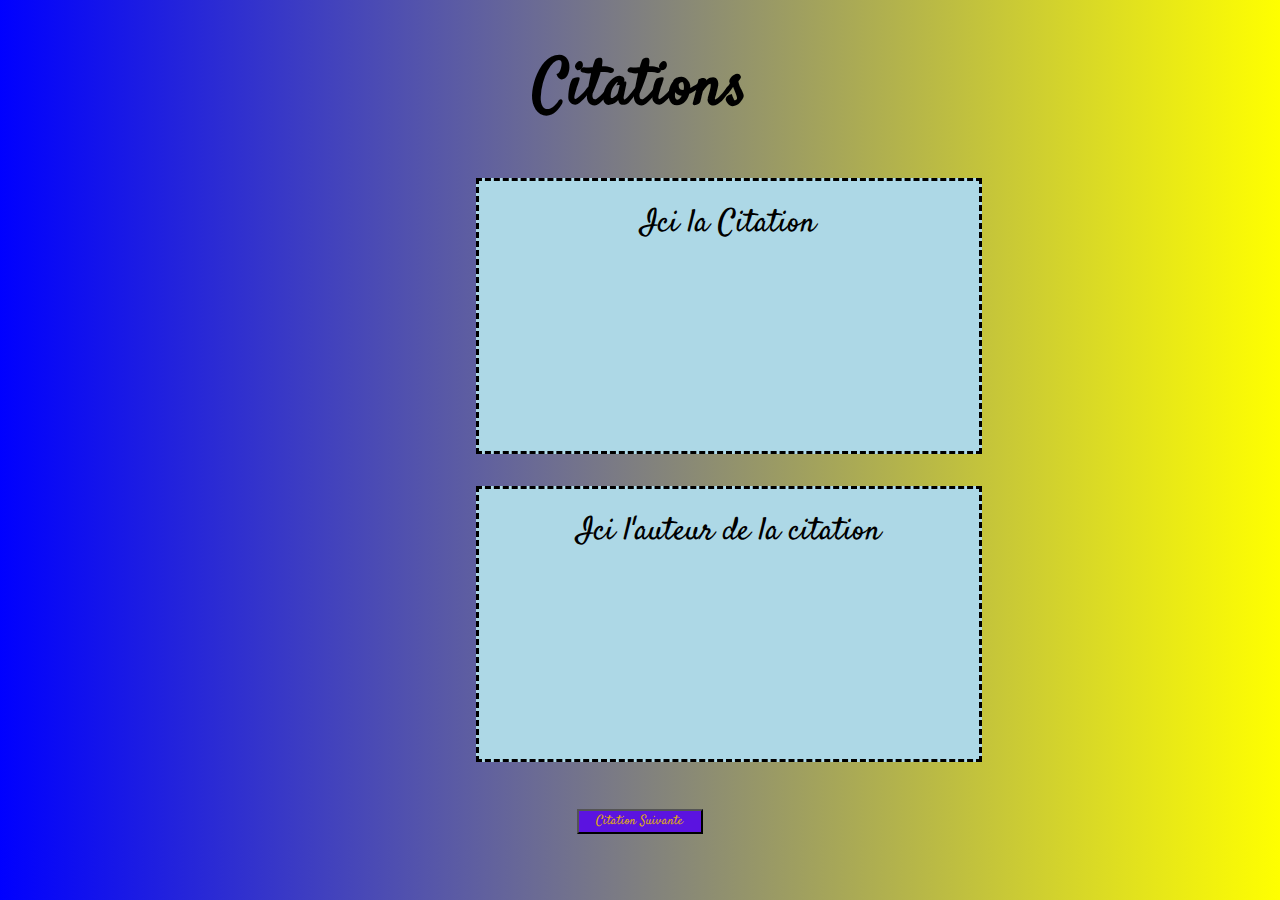
<file: Eval_Citations/index.html>
<!DOCTYPE html>
<html lang="fr">
<head>
    <meta charset="UTF-8">
    <meta http-equiv="X-UA-Compatible" content="IE=edge">
    <meta name="viewport" content="width=device-width, initial-scale=1.0">
    <title>Les Citations</title>
    <link rel="stylesheet" href="style.css">

</head>
<body>
    
    <div>
    
        <main>
            <h1>Citations</h1>

        </main>
      

        <p class="p1">Ici la Citation</p>
        <p class="p2">Ici l'auteur de la citation</p>
    
        <button class = "citation_button"> Citation Suivante 
        </button>
       
        
    </div>      
    <script src="Eval_citations.js"></script>
</body>
</html>
</file>
<file: Eval_Citations/style.css>
@import url("https://fonts.googleapis.com/css2?family=Satisfy&display=swap");
body {
  font-style: normal;
  font-family: "Satisfy", cursive;
  background: linear-gradient(to right, blue, yellow);
  font-size: 2rem;
  text-align: center;
}

.main {
  width: 60%;
  height: 10rem;
  text-align: center;
}
div {
  text-align: center;
}
.citation_button {
  width: 10%;
  height: auto;
  font-family: "Satisfy", incursive;
  font-weight: 400;
  background: rgb(91, 19, 224);
  color: goldenrod;
}
p {
  font-family: "Satisfy", cursive;
  height: 250px;
  width: 500px;
  margin-left: 37%;
  padding-top: 20px;
  text-align: center;
  background-color: lightblue;
  border: dashed;
}
h1 {
  text-align: center;
}
</file>
